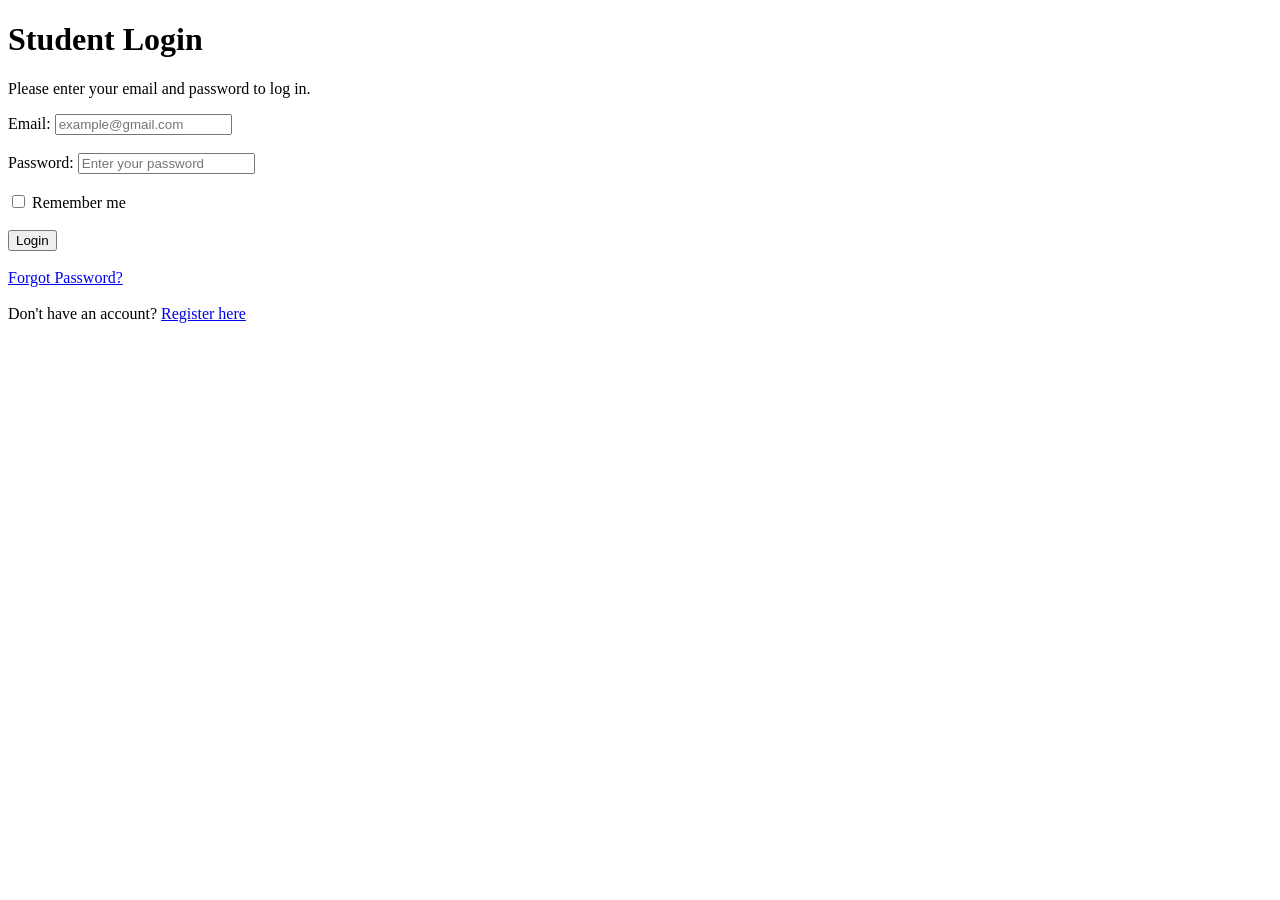
<file: login.html>
<!DOCTYPE html>
<html>
<head>
    <title>Login Page</title>
</head>
<body>

    <!-- Main heading -->
    <h1>Student Login</h1>
    <p>Please enter your email and password to log in.</p>

    <!-- The login form -->
    <form action="signup.html" method="get">

        <!-- Email (required, with placeholder) -->
        <label for="email">Email:</label>
        <input type="email" id="email" name="email" placeholder="example@gmail.com" required>
        <br><br>

        <!-- Password (hidden characters, required) -->
        <label for="password">Password:</label>
        <input type="password" id="password" name="password" placeholder="Enter your password" required>
        <br><br>

        <!-- Remember me checkbox -->
        <input type="checkbox" id="remember" name="remember">
        <label for="remember">Remember me</label>
        <br><br>

        <!-- Login button -->
        <input type="submit" value="Login">

    </form>

    <br>

    <!-- Links for forgot password and sign up -->
    <a href="#">Forgot Password?</a>
    <br><br>
    Don't have an account? <a href="signup.html">Register here</a>

</body>
</html>
</file>
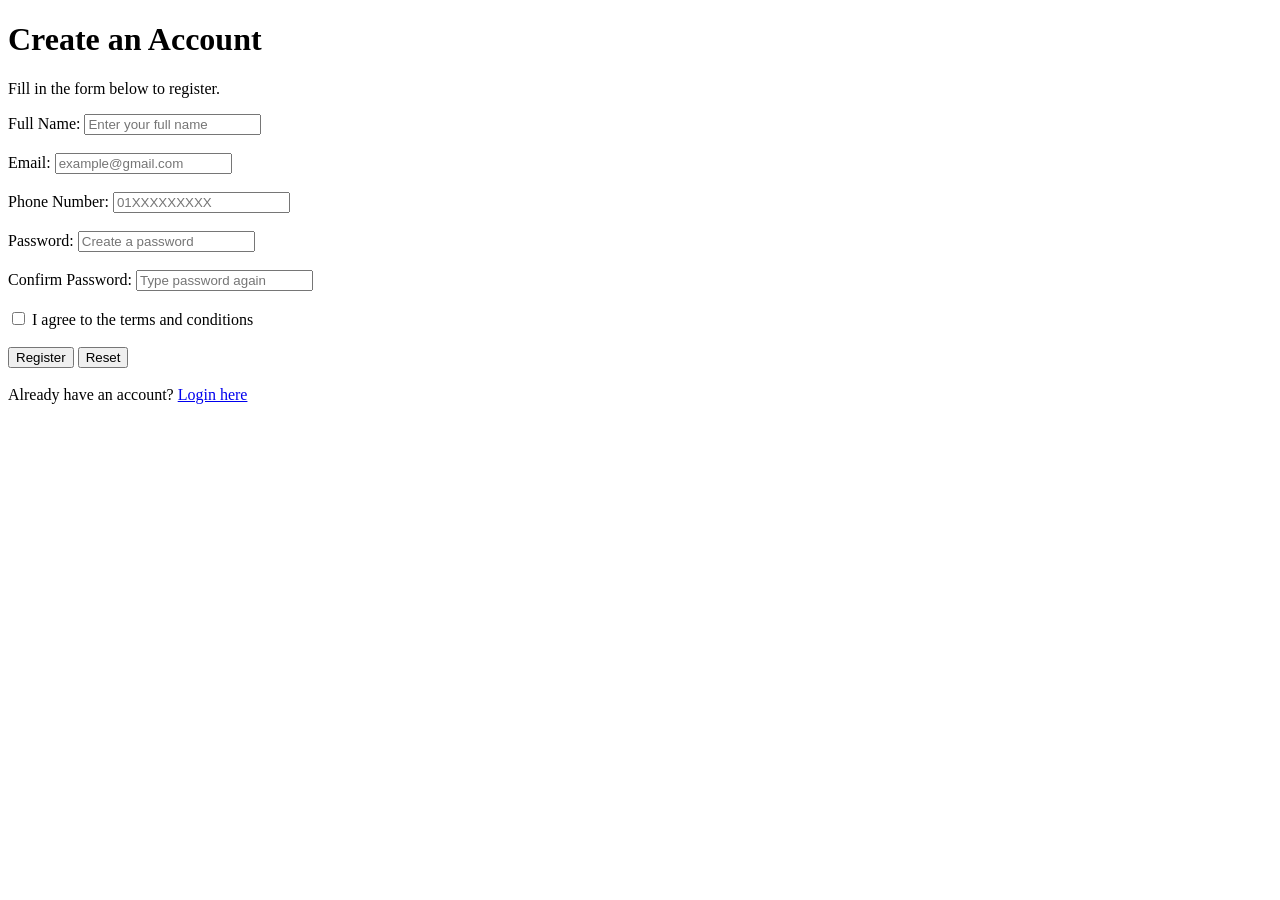
<file: signup.html>
<!DOCTYPE html>
<html>
<head>
    <title>Sign Up Page</title>
</head>
<body>

    <!-- Main heading -->
    <h1>Create an Account</h1>
    <p>Fill in the form below to register.</p>

    <!-- The registration form -->
    <form action="login.html" method="get">

        <!-- Full Name (required, with placeholder) -->
        <label for="fullname">Full Name:</label>
        <input type="text" id="fullname" name="fullname" placeholder="Enter your full name" required>
        <br><br>

        <!-- Email (required, with placeholder) -->
        <label for="email">Email:</label>
        <input type="email" id="email" name="email" placeholder="example@gmail.com" required>
        <br><br>

        <!-- Phone Number -->
        <label for="phone">Phone Number:</label>
        <input type="tel" id="phone" name="phone" placeholder="01XXXXXXXXX">
        <br><br>

        <!-- Password (hidden, required) -->
        <label for="password">Password:</label>
        <input type="password" id="password" name="password" placeholder="Create a password" required>
        <br><br>

        <!-- Confirm Password (hidden, required) -->
        <label for="confirm">Confirm Password:</label>
        <input type="password" id="confirm" name="confirm" placeholder="Type password again" required>
        <br><br>

        <!-- Agree to terms (must be ticked) -->
        <input type="checkbox" id="terms" name="terms" required>
        <label for="terms">I agree to the terms and conditions</label>
        <br><br>

        <!-- Buttons -->
        <input type="submit" value="Register">
        <input type="reset" value="Reset">

    </form>

    <br>

    <!-- Link back to the login page -->
    Already have an account? <a href="login.html">Login here</a>

</body>
</html>
</file>
